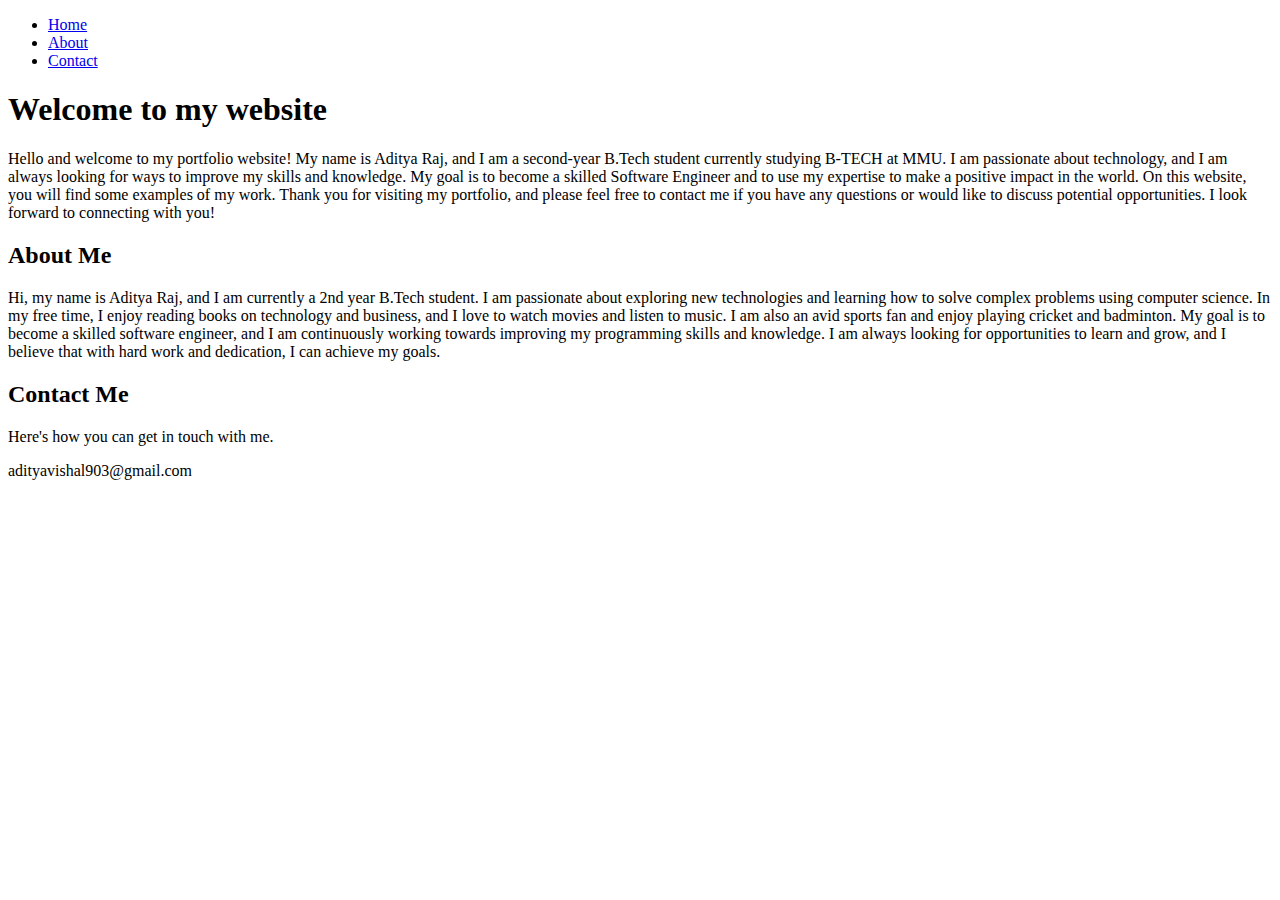
<file: Structure.html>
<!DOCTYPE html>
<html>
  <head>
    <title>Website Title</title>
  </head>
  <body>
    <header>
      <nav>
        <ul>
          <li><a href="#">Home</a></li>
          <li><a href="#">About</a></li>
          <li><a href="#">Contact</a></li>
        </ul>
      </nav>
    </header>
    <main>
      <section>
        <h1>Welcome to my website</h1>
        <p>Hello and welcome to my portfolio website! My name is Aditya Raj, and I am a second-year B.Tech student currently studying B-TECH at MMU.

            I am passionate about technology, and I am always looking for ways to improve my skills and knowledge. My goal is to become a skilled Software Engineer and to use my expertise to make a positive impact in the world.
            
            On this website, you will find some examples of my work.
            
            Thank you for visiting my portfolio, and please feel free to contact me if you have any questions or would like to discuss potential opportunities. I look forward to connecting with you!</p>
      </section>
      <section>
        <h2>About Me</h2>
        <p>Hi, my name is Aditya Raj, and I am currently a 2nd year B.Tech student. I am passionate about exploring new technologies and learning how to solve complex problems using computer science.

            In my free time, I enjoy reading books on technology and business, and I love to watch movies and listen to music. I am also an avid sports fan and enjoy playing cricket and badminton.
            
            My goal is to become a skilled software engineer, and I am continuously working towards improving my programming skills and knowledge. I am always looking for opportunities to learn and grow, and I believe that with hard work and dedication, I can achieve my goals.</p>
      </section>
      <section>
        <h2>Contact Me</h2>
        <p>Here's how you can get in touch with me.</p>
      </section>
    </main>
    <footer>
      <p>adityavishal903@gmail.com</p>
    </footer>
  </body>
</html>
</file>
